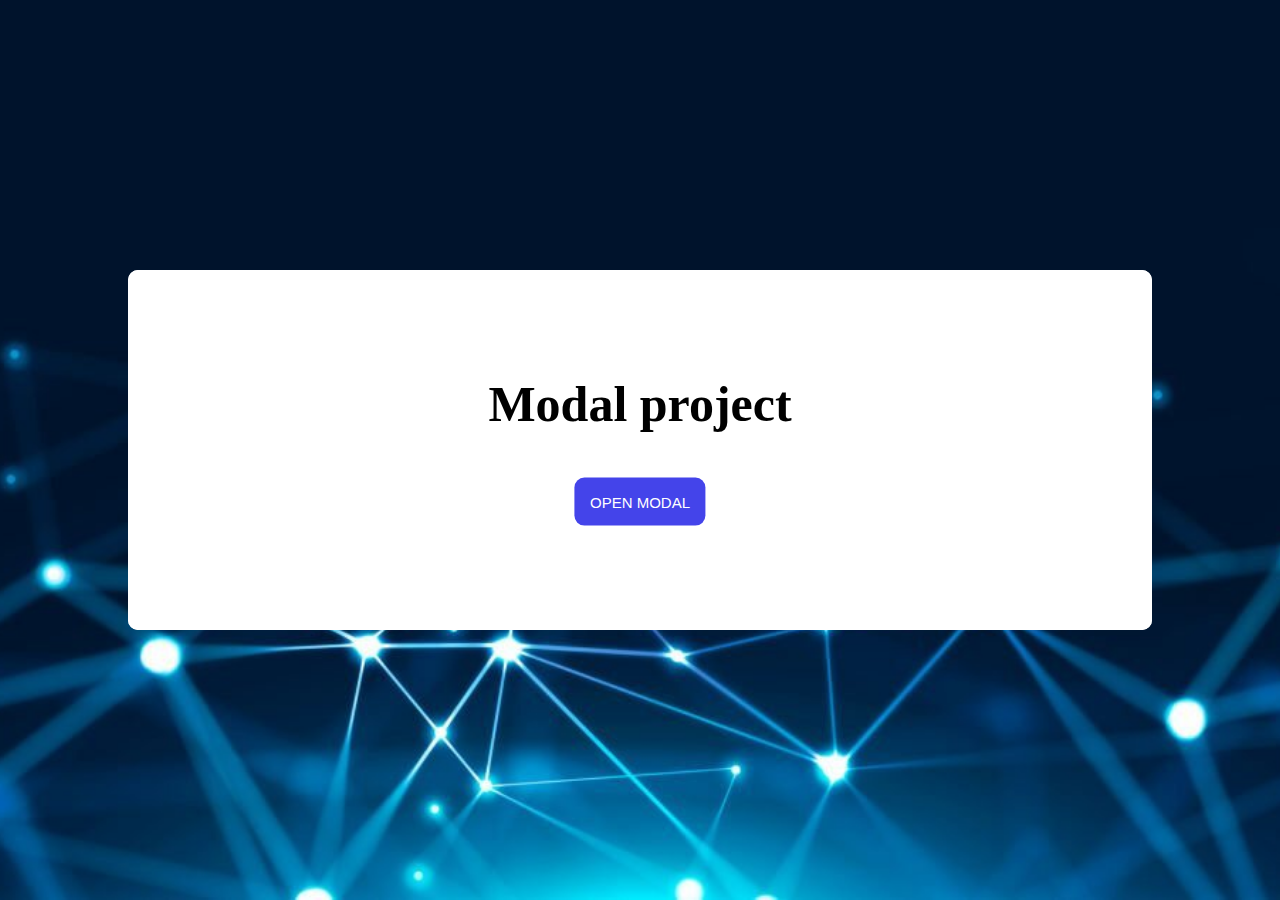
<file: index.html>
<html lang="en">
<head>
    <meta charset="UTF-8">
    <meta http-equiv="X-UA-Compatible" content="IE=edge">
    <meta name="viewport" content="width=device-width, initial-scale=1.0">
    <link rel="stylesheet" href="https://cdn.jsdelivr.net/npm/bootstrap-icons@1.10.3/font/bootstrap-icons.css">
    <link rel="stylesheet" href="style.css">
    <title>Modal project</title>
</head>
<body>
    <!-- modal class when load -->
    <header class="hero">
        <div class="banner">
            <h1>Modal project</h1>
            <button class="btn-modal">Open Modal</button>
        </div>
    </header>

    <!-- modal after click the open modal button -->
    <div class="modal-overlay">
        <div class="modal-container">
            <h3>Modal Content</h3>
            <button class="close-btn"><i class="bi bi-x-lg"></i></button>
        </div>
    </div>


    <script src="/app.js"></script>
</body>
</html>
</file>
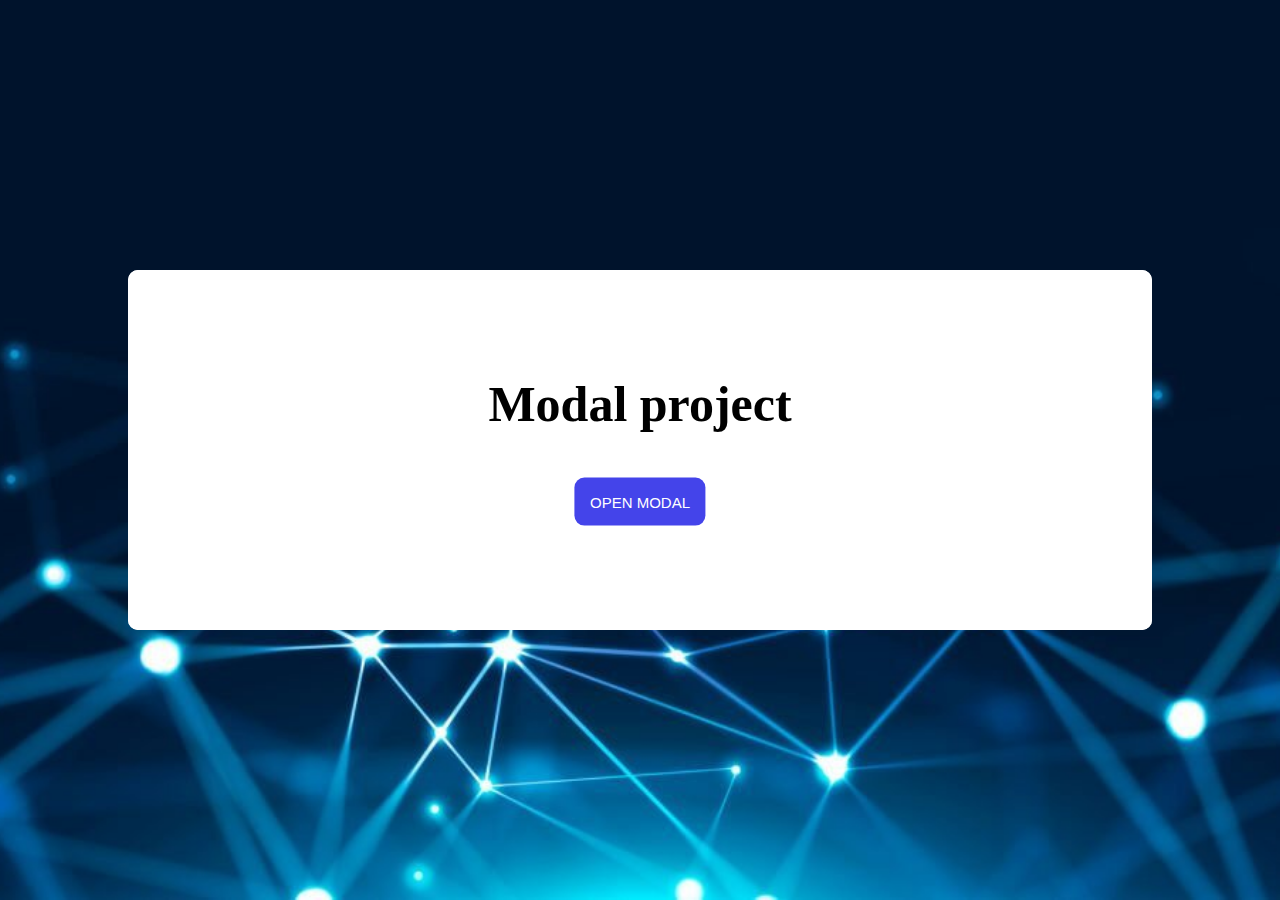
<file: index2.html>
<!-- This project is same as the index.html one but with different js implementation -->
<html lang="en">
<head>
    <meta charset="UTF-8">
    <meta http-equiv="X-UA-Compatible" content="IE=edge">
    <meta name="viewport" content="width=device-width, initial-scale=1.0">
    <link rel="stylesheet" href="https://cdn.jsdelivr.net/npm/bootstrap-icons@1.10.3/font/bootstrap-icons.css">
    <link rel="stylesheet" href="style.css">
    <title>Modal project</title>
</head>
<body>
    <!-- modal class when load -->
    <header class="hero">
        <div class="banner">
            <h1>Modal project</h1>
            <button class="btn-modal">Open Modal</button>
        </div>
    </header>

    <!-- modal after click the open modal button -->
    <div class="modal-overlay">
        <div class="modal-container">
            <h3>Modal Content</h3>
            <button class="close-btn"><i class="bi bi-x-lg"></i></button>
        </div>
    </div>


    <script src="/app2.js"></script>
</body>
</html>
</file>
<file: style.css>
*{
    margin: 0;
    padding: 0;
    box-sizing: border-box;
}
body{
    background-image: url(/background.jpg);
    background-position: center;
    background-size: cover;
    position: relative;
    color: black;
}
.hero{
    position: absolute;
    top: 50%;
    left: 50%;
    transform: translate(-50%,-50%);
    -ms-transform: translate(-50%,-50%);
    width: 80%;
    height: 40%;
    background-color: #fff;
    text-align: center;
    border-radius: 10px;
    z-index: 1;
}
.hero .banner{
    position: absolute;
    top: 50%;
    left: 50%;
    transform: translate(-50%,-50%);
    -ms-transform: translate(-50%,-50%);
}
.hero .banner h1{
    font-size: 50px;
}
.hero .banner .btn-modal{
    margin-top: 15%;
    padding: 5%;
    background-color: rgba(3, 3, 226, 0.74);
    color: #fff;
    font-size: 15px;
    text-transform: uppercase;
    border-radius: 10px;
    border: none;
}

/* css for the modal content  */
.modal-overlay{
    position: absolute;
    top: 50%;
    left: 50%;
    transform: translate(-50%,-50%);
    -ms-transform: translate(-50%,-50%);
    width: 80%;
    height: 40%;
    background-color: #fff;
    text-align: center;
    border-radius: 10px;
    z-index: -1;
}
/* css to show the .modal-overlay class for html2 and app2  */
.show-modal-overlay{
    position: absolute;
    top: 50%;
    left: 50%;
    transform: translate(-50%,-50%);
    -ms-transform: translate(-50%,-50%);
    width: 80%;
    height: 40%;
    background-color: #fff;
    text-align: center;
    border-radius: 10px;
    z-index: 10;
}
.modal-container{
    position: relative;
}
/* css to show the .modal-overlay class for html2 and app2  */
.modal-container{
    position: relative;
}
.modal-container h3{
    position: absolute;
    top: 100px;
    left: 50%;
    transform: translateX(-50%);
   
}
.modal-container button{
    position: absolute;
    top: 10px;
    right: 5%;
}



/* css for the smaller size */
@media(max-width: 760px){
    .hero .banner h1{
        font-size: 30px;
    }
}
</file>
